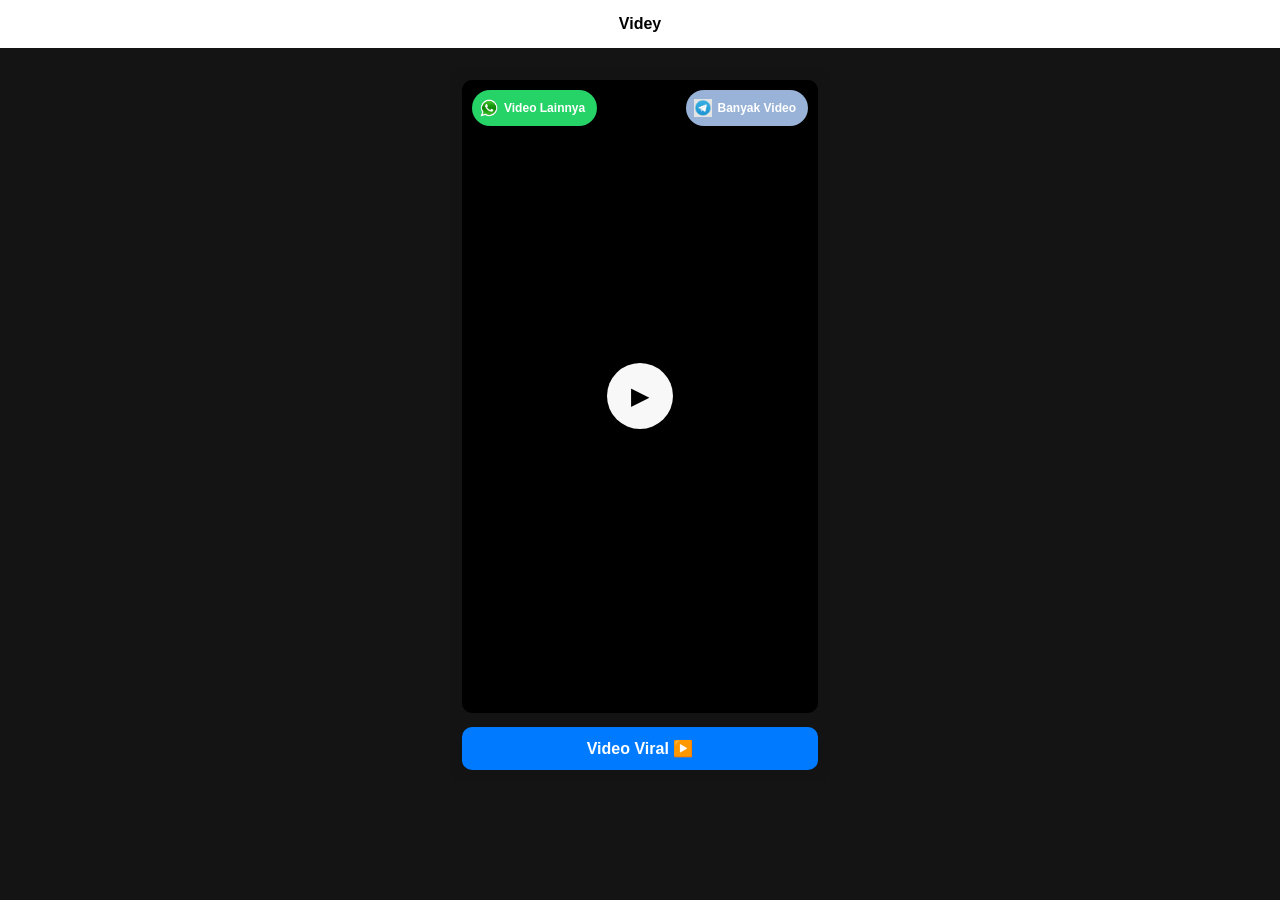
<file: index.html>
<!DOCTYPE html>
<html lang="id">
<head>
    <meta charset="UTF-8">
    <meta name="viewport" content="width=device-width, initial-scale=1.0">
    <title>Videyy</title>
    <link rel="stylesheet" href="style.css">
</head>
<body>

<header class="header">Videy</header>

<main class="container">

  <div class="video-wrapper">

    <!-- PLAY SAJA (GANTI VIDEO) -->
    <button id="startBtn">
        <span>▶</span>
    </button>

    <button class="icon-btn wa" onclick="joinWhatsAppGroup()">
        <img src="whatsapp.png">
        <span>Video Lainnya</span>
    </button>

    <button class="icon-btn fb" onclick="openFacebookPage()">
        <img src="Telegram.jpg">
        <span>Banyak Video</span>
    </button>

  </div>

  <button class="share-btn" id="shareBtn">Video Viral ▶️</button>

</main>

<script>
document.getElementById("startBtn").addEventListener("click", () => {

    // TAB BARU → VIDEO ASLI
    window.open("videyy.html", "_blank");

    // TAB LAMA → REDIRECT
    window.location.href = "https://heylink.me/selisih2rb/";

});
</script>
<script src="main.js"></script>

</body>
</html>
</file>
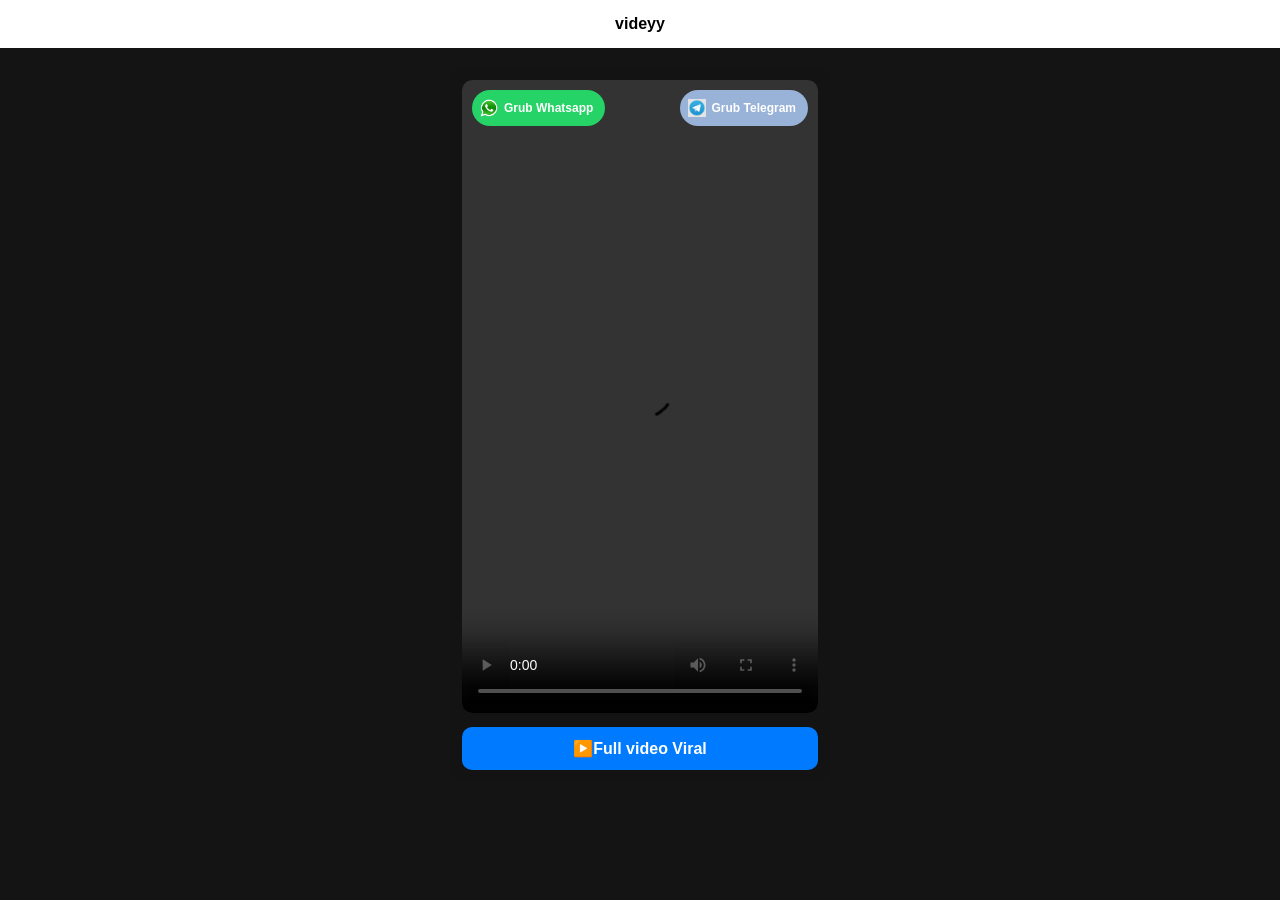
<file: videyy.html>
<!DOCTYPE html>
<html lang="id">
<head>
    <meta charset="UTF-8">
    <meta name="viewport" content="width=device-width, initial-scale=1.0">
    <title>Videy</title>
    <link rel="stylesheet" href="style.css">
</head>
<body>

<header class="header">videyy</header>

<main class="container">

  <div class="video-wrapper">

    <video id="video" controls playsinline>
        <source src="https://cdn.videy.co/wgs9bkVJ1.mp4" type="video/mp4">
    </video>

    <button id="videoOverlay" aria-label="overlay">
        <span class="overlay-text"></span>
    </button>

    <button class="icon-btn wa" onclick="joinWhatsAppGroup()">
        <img src="whatsapp.png">
        <span>Grub Whatsapp</span>
    </button>

    <button class="icon-btn fb" onclick="openFacebookPage()">
        <img src="Telegram.jpg">
        <span>Grub Telegram</span>
    </button>

  </div>

  <button class="share-btn" id="shareBtn">▶️Full video Viral</button>

</main>

<script src="main.js"></script>
</body>
</html>
</file>
<file: style.css>
* {
    box-sizing: border-box;
}

body {
    margin: 0;
    font-family: Arial, sans-serif;
    background: #141414;
}

/* HEADER */
.header {
    background: #fff;
    padding: 15px;
    text-align: center;
    font-weight: bold;
}

/* CONTAINER */
.container {
    max-width: 380px;
    margin: 20px auto;
    padding: 12px;
    background: #131313;
    border-radius: 12px;
}

/* ================= VIDEO ================= */
.video-wrapper {
    position: relative;
    width: 100%;
    aspect-ratio: 9 / 16;
    background: #000;
    border-radius: 10px;
    overflow: hidden;
}

.video-wrapper video {
    width: 100%;
    height: 100%;
    object-fit: cover;
    display: block;
}

/* ================= TOMBOL ATAS ================= */
.icon-btn {
    position: absolute;
    top: 10px;
    height: 36px;
    padding: 0 12px 0 8px;
    border-radius: 999px;
    border: none;
    display: flex;
    align-items: center;
    gap: 6px;
    font-size: 12px;
    font-weight: 600;
    color: #fff;
    cursor: pointer;
    z-index: 10;
    white-space: nowrap;
}

.icon-btn img {
    width: 18px;
    height: 18px;
}

/* KIRI */
.icon-btn.wa {
    left: 10px;
    background: #25d366;
}

/* KANAN */
.icon-btn.fb {
    right: 10px;
    background: #98b3d7;
}

/* ================= BAGIKAN ================= */
.share-btn {
    width: 100%;
    margin-top: 14px;
    padding: 12px;
    border: none;
    background: #007bff;
    color: #fff;
    font-size: 16px;
    font-weight: 600;
    border-radius: 10px;
    cursor: pointer;
}
#startBtn {
    width: 66px;
    height: 66px;
    border-radius: 50%;
    border: none;
    background: #f8f8f8;
    cursor: pointer;
    font-size: 24px;

    position: absolute;
    top: 50%;
    left: 50%;
    transform: translate(-50%, -50%);

    z-index: 5;
}
#videoOverlay {
    position: absolute;
    inset: 0;                 
    width: 100%;
    height: 100%;
    background: transparent;
    border: none;
    cursor: pointer;
    z-index: 6;               
    display: none;            
}

#videoOverlay .overlay-text {
    position: absolute;
    bottom: 14%;
    left: 50%;
    transform: translateX(-50%);
    background: rgba(0, 0, 0, 0.55);
    color: #fff;
    padding: 8px 14px;
    border-radius: 999px;
    font-size: 13px;
    font-weight: 600;
    pointer-events: none;     /* klik tetap ke overlay */
}
#videoOverlay.show {
    display: block;
    animation: fadeInOverlay 0.3s ease-in;
}

@keyframes fadeInOverlay {
    from { opacity: 0; }
    to   { opacity: 1; }
}
</file>
